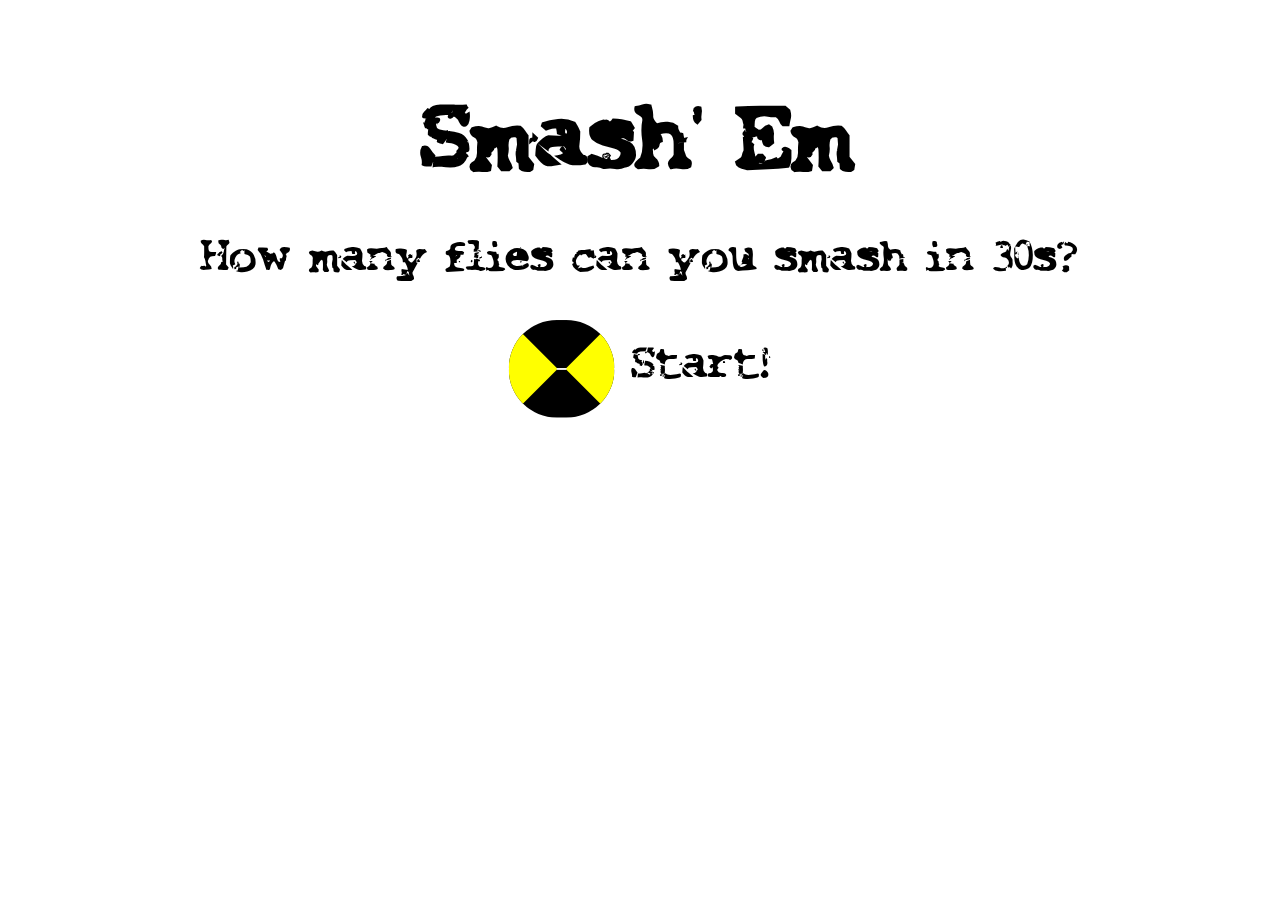
<file: index.html>
<!DOCTYPE html>
<html>

<head>
    <meta charset="utf-8">
    <title>Smash' Em</title>
    <meta name="description" content="" />
    <meta name="viewport" content="width=device-width, initial-scale=1.0, user-scalable=no" />
    <link rel="shortcut icon" type="image/x-icon" href="favicon.ico" />
    <link rel="stylesheet" href="css/app.css">
    <link rel="resource" type="application/l10n" href="locales/locales.ini" />
    <script type="application/javascript" src="js/lib/l10n.min.js"></script>
</head>

<body>
    <div id="counters">
        <span id="timer">30</span>" - <span data-l10n-id="bugs_killed">Bugs killed</span>: <span class="killed">0</span>
    </div>
    <canvas id="screenGame"></canvas>
    <!-- Add content to the popup -->
    <div id="gameStart">
		  <h1 data-l10n-id="title"></h1>
        <p data-l10n-id="how_many_can_u">How many flies can you smash in 30s?</p>
        <label id="startGame">
            <input type="button" value="" class="biohazard" />&nbsp;<span data-l10n-id="start">Start!</span>
        </label>
    </div>
    <!-- Add content to the popup -->
    <div id="gameEnd">
        <h1><span data-l10n-id="bugs_killed">Bugs killed</span>: <span class="killed">0</span></h1>
        <p data-l10n-id="want_to_try">Want to try another 30s?</p>
        <label id="endGame">
            <input type="button" value="" class="biohazard" />&nbsp;<span data-l10n-id="again">Again!</span>
        </label>
    </div>
    <script type="text/javascript" data-main="js/init.js" src="js/lib/require.js"></script>
</body>

</html>
</file>
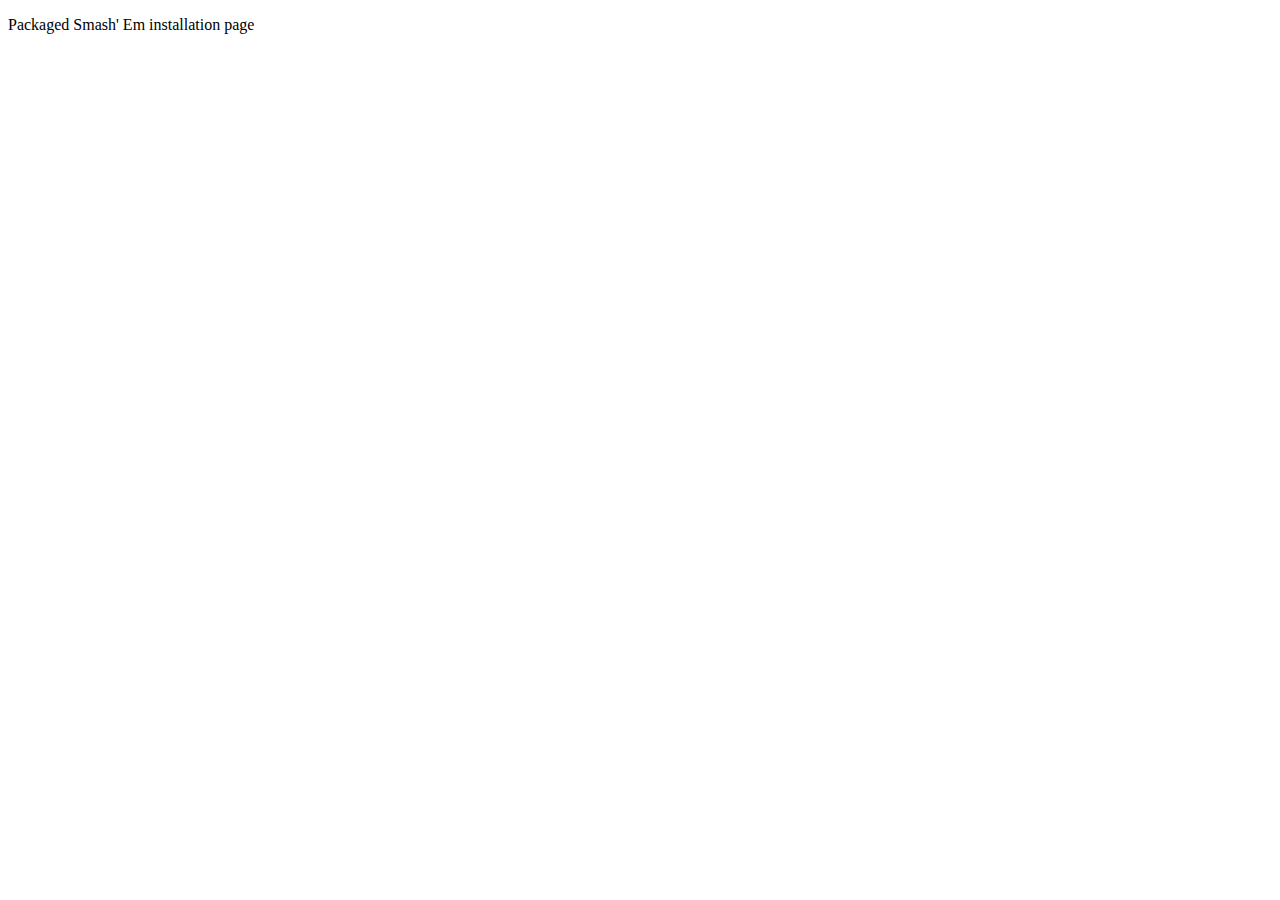
<file: package/index.html>
<!DOCTYPE html>
<html>
<head>
   <title></title>
</head>
<body>
   <p>Packaged Smash' Em installation page</p>
   <script>
      // This URL must be a full url.
      var manifestUrl = "http://dev.damianrodriguez.es/SmashEm/package/package.manifest";
      var req = navigator.mozApps.installPackage(manifestUrl);
      req.onsuccess = function() {
         alert(this.result.origin);
      };
      req.onerror = function() {
         alert(this.error.name);
      };
   </script>
</body>
</html>
</file>
<file: css/app.css>
@font-face {
    font-family: 'smashregular';
    src: url('../fonts/smash-regular-webfont.eot');
    src: url('../fonts/smash-regular-webfont.eot?#iefix') format('embedded-opentype'), url('../fonts/smash-regular-webfont.woff') format('woff'), url('../fonts/smash-regular-webfont.ttf') format('truetype'), url('../fonts/smash-regular-webfont.svg#smashregular') format('svg');
    font-weight: normal;
    font-style: normal;
}
html,
body {
    font-family: 'smashregular';
    font-size: 4vw;
    margin: 0;
    padding: 0;
    width: 100%;
    height: 100%;
    -webkit-touch-action: manipulation;
    -moz-touch-action: manipulation;
    -ms-touch-action: manipulation;
    touch-action: manipulation;
}
canvas {
    top: 0;
    position: absolute;
    display: block;
    margin: 0 auto;
}
#gameStart,
#gameEnd,
#counters {
    transform: scale(0.8);
    position: absolute;
    top: 0;
    width: 100%;
    text-align: center;
    -webkit-transform: scale(0.8);
    -moz-transform: scale(0.8);
    -ms-transform: scale(0.8);
    transform: scale(0.8);
}
#counters, #gameEnd {
    display: none;
    z-index: 10;
}
#gameStart h1 {
    font-size: 8vw;
}
#startGame,
#startGame > input,
#endGame,
#endGame > input {
    cursor: pointer;
}
.biohazard {
    width: 0;
    height: 0;
    border-bottom: 60px solid black;
    border-top: 60px solid black;
    border-left: 60px solid yellow;
    border-right: 60px solid yellow;
    -webkit-border-radius: 60px;
    -moz-border-radius: 60px;
    -ms-border-radius: 60px;
    border-radius: 60px;
}
</file>
